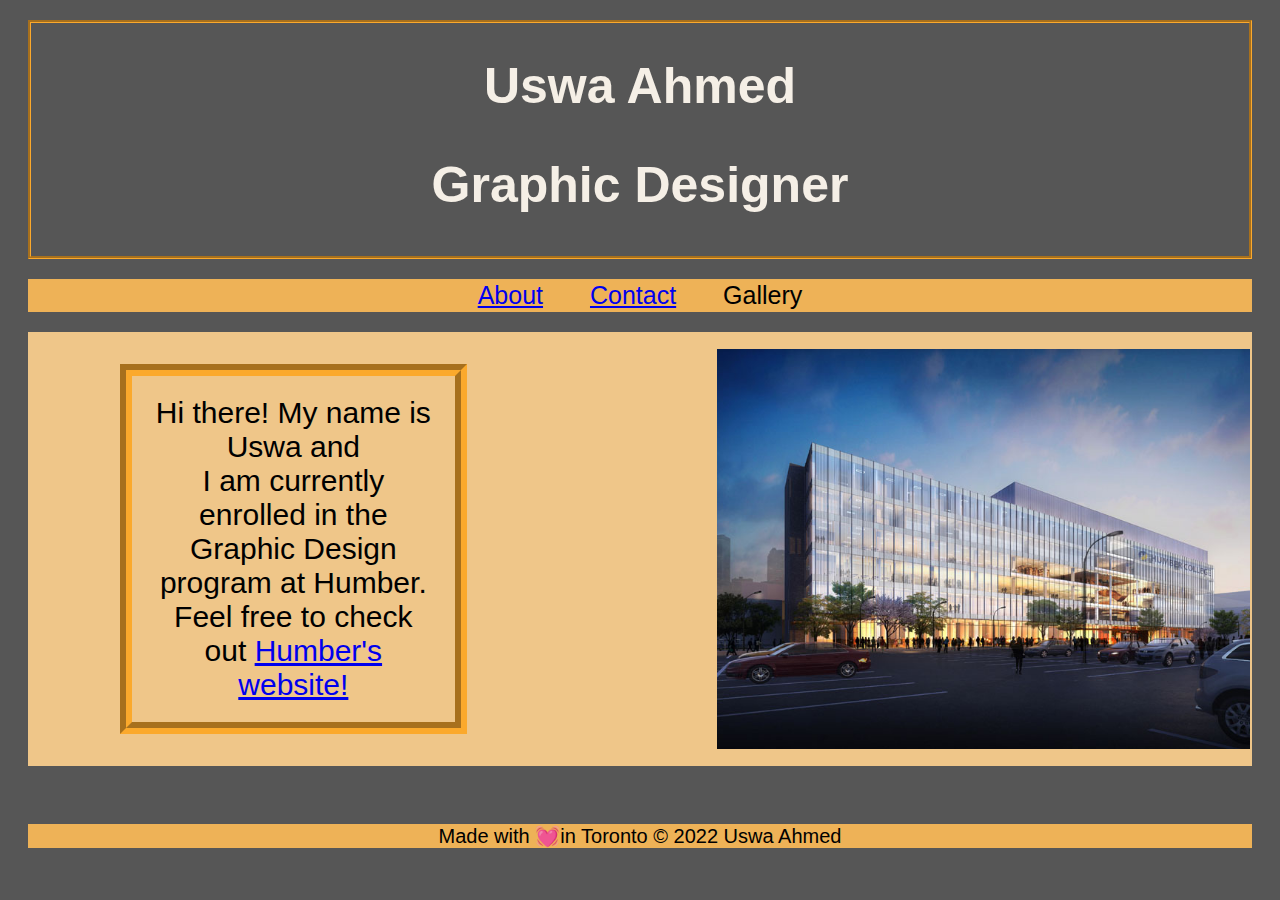
<file: index.html>
<!DOCTYPE html>
<html lang="en">
  <head>
    <title>Uswa Ahmed</title>
    <link rel="stylesheet" href="styles.css">
    <link rel="icon" type="image/x-icon" href="favicon.jpg">
    <meta http-equiv="Content-Type" content="text/html; charset=utf-8">
  </head>

  <body>
    <div class="topheadings">
      <h1>Uswa Ahmed</h1>
      <h2>Graphic Designer</h2>
    </div>

    <div class="navbar">
      <a href="about.html" target="_blank">About</a>
      <a href="contact.html" target="_blank">Contact</a>
      <a>Gallery</a>
    </div>

    <div class="container">
      <p id="paragraph1">
        Hi there! My name is Uswa and <br>I am currently enrolled in the<br>Graphic
        Design program at Humber.<br>
        Feel free to check out
        <a href="https://humber.ca/" target="_blank">Humber's website!</a>
      </p>
      <img
        src="./humbercollege.jpg"
        alt="Humber College North"
        style="width: 700px; height: 400px"
       >
    </div>

    <br>

    <footer class="footer">
      Made with <span style="font-size: 20px">&#128147;</span>in Toronto &copy;
      2022 Uswa Ahmed
    </footer>
  </body>
</html>
</file>
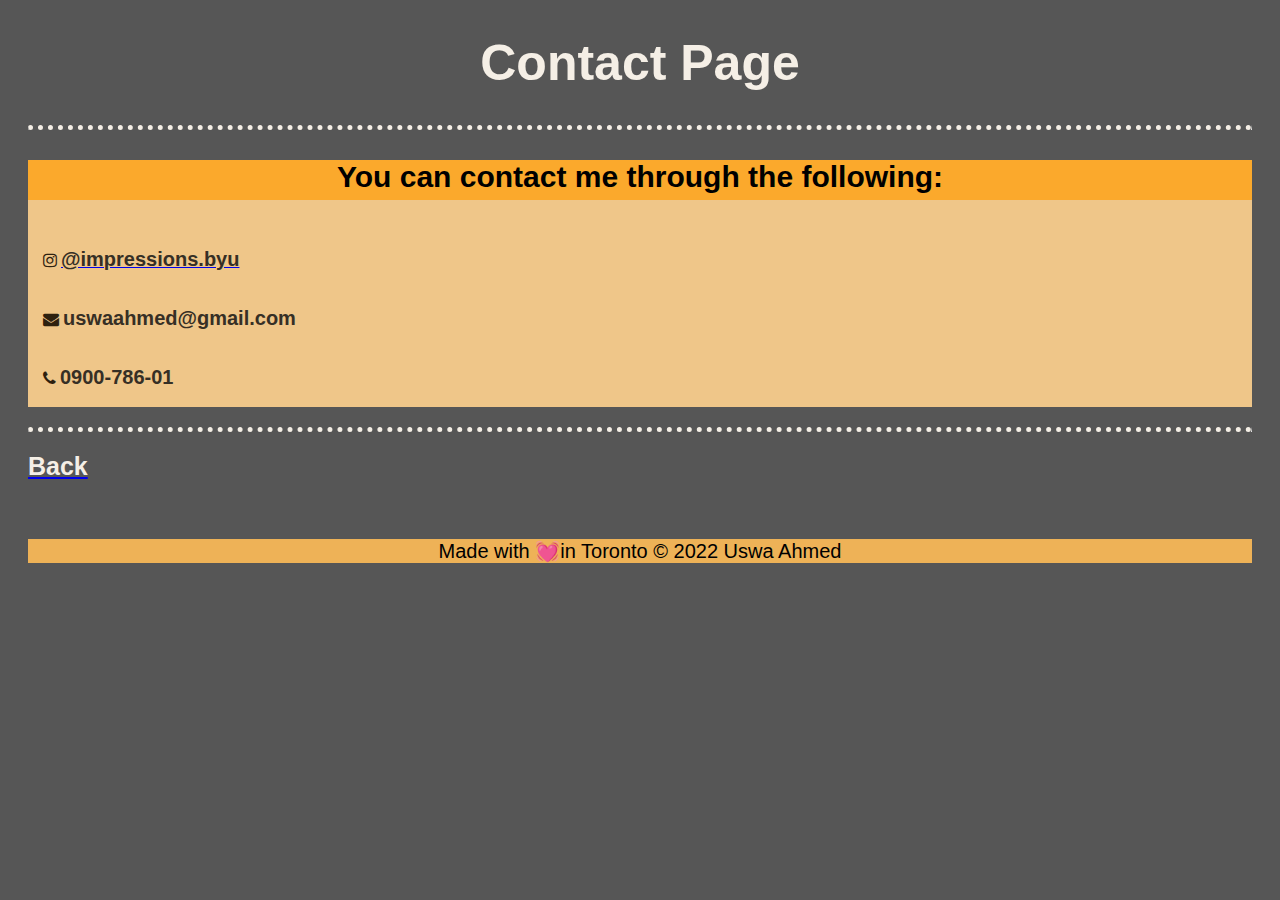
<file: contact.html>
<!DOCTYPE html>
<html lang="en">
  <head>
    <title>Contact</title>
    <link rel="icon" type="image/x-icon" href="favicon.jpg">
    <link rel="stylesheet" href="styles.css">
    <link
      rel="stylesheet"
      href="https://cdnjs.cloudflare.com/ajax/libs/font-awesome/4.7.0/css/font-awesome.min.css"
    >
    <meta http-equiv="Content-Type" content="text/html; charset=utf-8">
  </head>

  <body>
    <h1>Contact Page</h1>
    <hr>

    <div class="contact">
      <p>You can contact me through the following:</p>
      <br>

      <i class="fa fa-instagram"></i>

      <a href="https://www.instagram.com/impressions.byu/" target="_blank">
        <span>@impressions.byu</span></a
      >
      <br><br><br>

      <i class="fa fa-envelope"></i>

      <span>uswaahmed@gmail.com</span>
      <br><br><br>

      <i class="fa fa-phone"></i>

      <span class="information">0900-786-01</span>

      <br><br>
    </div>
    <hr>
    <!--Horizontal Line-->

    <div>
      <a href="index.html">
        <h3>Back</h3>
      </a>
    </div>

    <br>

    <footer class="footer">
      Made with <span style="font-size: 20px">&#128147;</span>in Toronto &copy;
      2022 Uswa Ahmed
    </footer>
  </body>
</html>
</file>
<file: styles.css>
body {
  background-color: #565656;
}
/*index.html*/
h1,
h2,
h6 {
  display: flex;
  justify-content: center;
  font: bold;
  color: rgb(245, 239, 230);
  font-size: 50px;
  font-family: "Franklin Gothic Medium", "Arial Narrow", Arial, sans-serif;
}

.topheadings {
  border-style: groove;
  border-color: #fba92c;
  margin: 20px;
}
.navbar {
  position: relative;
  background-color: #eeb257;
  font-size: 25px;
  padding: 2px;
  text-align: center;
  margin: 20px;
  font-family: "Segoe UI", Tahoma, Geneva, Verdana, sans-serif;
}
.navbar a {
  margin: 20px;
}
.container {
  display: flex;
  align-items: center;
  background-color: #efc689;
  padding: 2px;
  margin: 20px;
}

.container img {
  margin-left: 250px;
}

#paragraph1 {
  margin-left: 90px;
  font-size: 30px;
  font-family: "Franklin Gothic Medium", "Arial Narrow", Arial, sans-serif;
  text-align: center;
  border-style: groove;
  border-width: 12px;
  border-color:#fba92c;
  padding:20px;
  
}
/*about.html*/
.paragraph2 {
  text-align: justify;
}
.grid {
  display: flex;
  justify-content: center;
  align-items: center;
}

.flex {
  background-color: #efc689;
  padding: 20px;
  margin: 0 10px;
}

.grid img {
  width: 305px;
  height: 200px;
}
video {
  width: 305px;
  height: 200px;
}
.description {
  font-family: "Franklin Gothic Medium", "Arial Narrow", Arial, sans-serif;
  text-align: center;
  font-style: oblique;
  font-size: 20px;
  color: #362f25;
}

.paragraph2 {
  background-color: #fba92c;
  text-align: left;
  font-family: "Franklin Gothic Medium", "Arial Narrow", Arial, sans-serif;
  font-size: 30px;
  font-stretch: expanded;
  opacity: 0.9;
  line-height: 180%;
  color: #362f25;
  padding-left: 20px;
  margin: 20px;
}
h3 {
  margin: 20px;
  font-family: "Segoe UI", Tahoma, Geneva, Verdana, sans-serif;
  font-size: 25px;
  color: rgb(245, 239, 230);
}
hr {
  border-top: 5px dotted rgb(245, 239, 230);
  border-bottom: none;
  margin: 20px;
}
/*contact.html*/
.contact {
  background-color: #efc689;
  margin: 20px;
}
.contact p {
  text-align: center;
  background-color: #fba92c;
  font-size: 30px;
  min-height: 40px;
  font-weight: bold;
  font-family: "Franklin Gothic Medium", "Arial Narrow", Arial, sans-serif;
}

.contact span {
  font-weight: bolder;
  font-family: Verdana, Geneva, Tahoma, sans-serif;
  font-size: 20px;
  color: #362f25;
}
i {
  font-size: 30px;
  color: #2e210f;
  padding-left: 15px;
}
.footer {
  font-size: 20px;
  text-align: center;
  margin: 20px;
  background-color: #eeb257;
  font-family: "Franklin Gothic Medium", "Arial Narrow", Arial, sans-serif;
}
</file>
